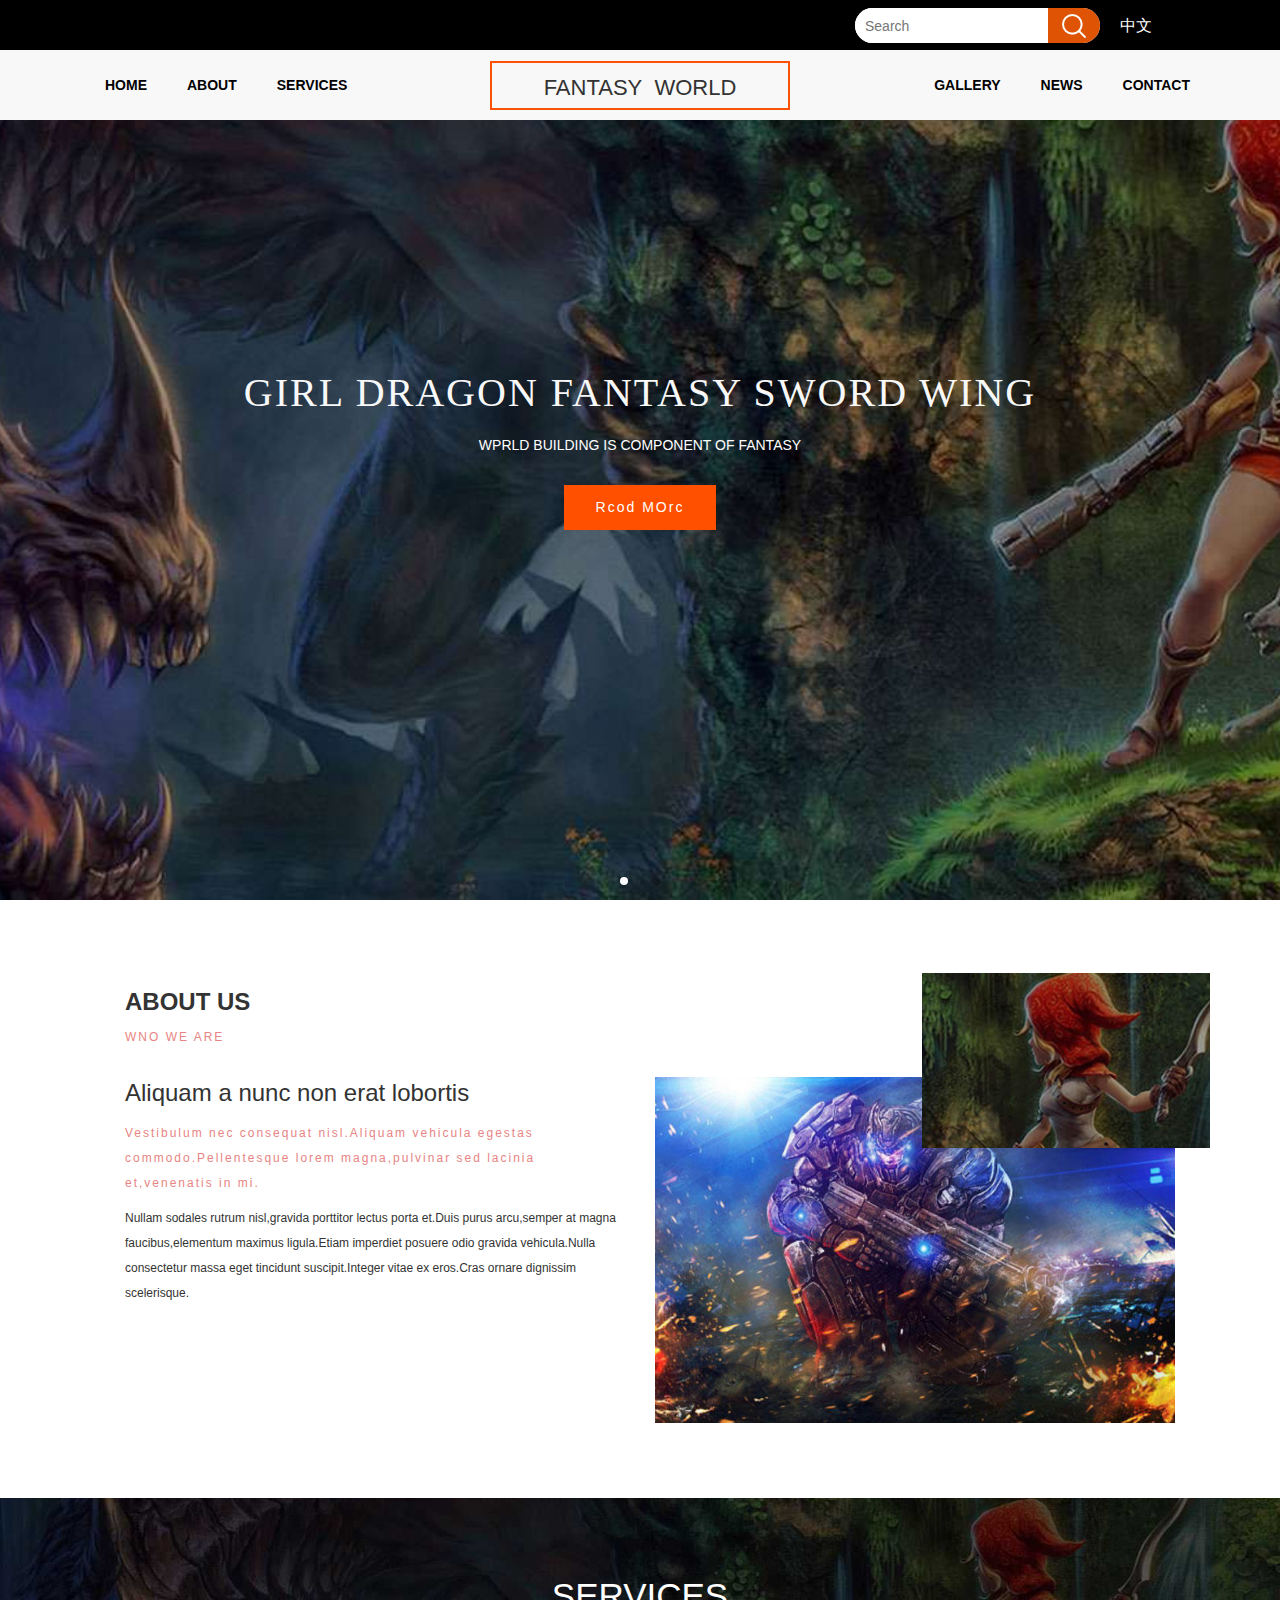
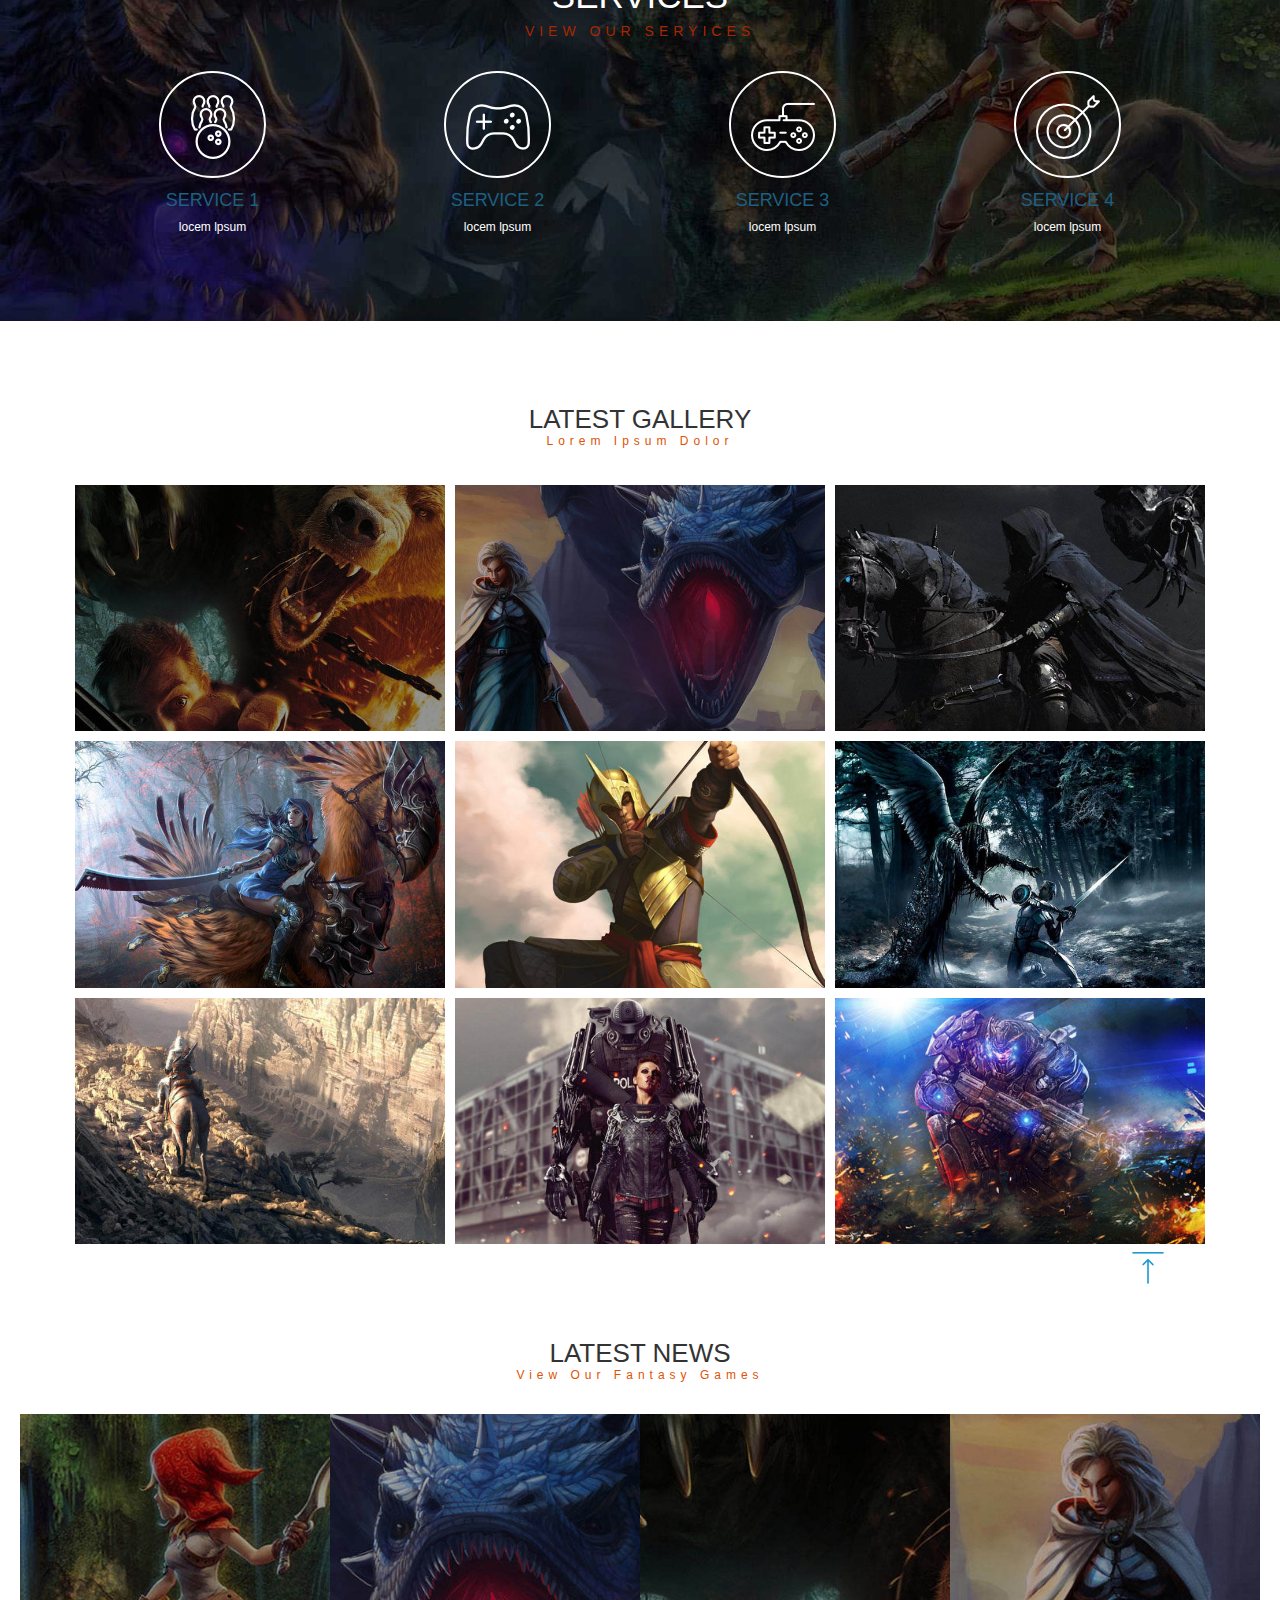
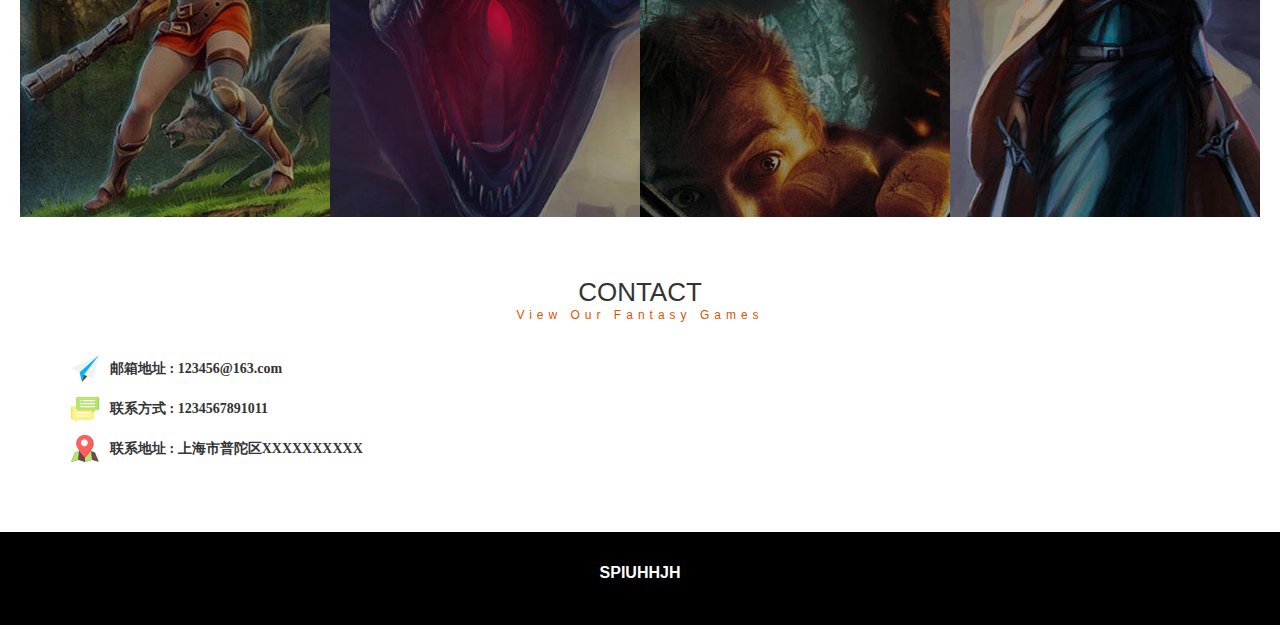
<file: index.html>
<!DOCTYPE html >
<html >
	<head>
		<meta charset="utf-8" />
		<!--<meta name="viewport" content="width=device-width, initial-scale=1">-->
		<meta name="viewport" content="width=device-width,initial-scale=1,minimum-scale=1,maximum-scale=1,user-scalable=no" />
		<title>游戏网站首页</title>
		<link rel="stylesheet" type="text/css" href="css/base.css"/>
		<link rel="stylesheet" type="text/css" href="css/css.min.css"/>
		<link rel="stylesheet" type="text/css" href="css/bootstrap.min.css"/>
		<link rel="stylesheet" type="text/css" href="css/style.min.css"/>
		<link rel="stylesheet" type="text/css" href="css/lightGallery.min.css"/>
		<link rel="stylesheet" type="text/css" href="css/swiper.min.css"/>
		<style type="text/css">
        	.swiper-container {
     		 	height: 100vh;
   			}
		    .swiper-slide {
		      background-repeat:no-repeat;
		      background-size:cover;
		      background-position:top;
		    }
		    .swiper-wrapper h2 {
				font-weight: 100;
				color: #f8f8f8;
				font-size: 40px;
				margin-bottom: 20px;
				margin-top: 0;
				text-transform: uppercase;
				line-height: 45px;
				text-align: center;
			}
			
			.swiper-wrapper h2 span {
				color: #F92740;
				background: #fff none repeat scroll 0 0;
				height: 20px;
				padding: 0 17px;
				width: 50px;
				text-align: center;
			}
			
			.swiper-wrapper p {
				color: #fff;
				margin: auto auto 30px;
				width: 70%
			}
			
			.swiper-wrapper .btn {
				color: #fff
			}
			.swiper-wrapper .col-md-12{
				margin-top: 30%;
			}
			.slide-ztt{
				width: 100%;
				height: 300px;
				left: 0;
				top: 50%;
				margin-top: -130px;
				padding-top: 50px;
				text-align: center;
			}

        </style>
	</head>
	<body>
		<div class="container-fluid D_top clearfix Cme poa">
			<a href="javascript:" class="chi CN fr">中文</a>
			<a href="javascript:"class="chi EN fr">English</a>
			<form class="container D_top_form clearfix fr">
		         <input type="text" placeholder="Search" class="fl">
	        	<button type="submit" class="fr" ></button>
	       </form>
	       
		</div>
		<div class="daohang poa">
			<nav class=" navbar-default nav_con">
				<div class="container por">
			    <!-- Brand and toggle get grouped for better mobile display -->
				    <div class="container">
				    	<div class="con_zt1 poa">FANTASY&nbsp;&nbsp;WORLD</div>
				      <button type="button" class="navbar-toggle collapsed shoji" data-toggle="collapse" data-target="#bs-example-navbar-collapse-1" aria-expanded="false">
				        <span class="sr-only">Toggle navigation</span>
				        <span class="icon-bar"></span>
				        <span class="icon-bar"></span>
				        <span class="icon-bar"></span>
				      </button>
				    </div>
			
			    <!-- Collect the nav links, forms, and other content for toggling -->
				    <div class="collapse navbar-collapse" id="bs-example-navbar-collapse-1">
				        <ul class="nav navbar-nav ulpo arrli">
					        <li><a href="javascript:" class="Lg">HOME</a></li>
					        <li><a href="javascript:" class="Lg1">ABOUT</a></li>
					        <li class="lii1"><a href="javascript:" class="Lg2">SERVICES</a></li>
				        </ul>
				     	<div class="con_zt">FANTASY&nbsp;&nbsp;WORLD</div>
				        <ul class="nav navbar-nav navbar-right ulpo arrli1">
				        	<li class="lii2"><a href="javascript:" class="Lg3">GALLERY</a></li>
				        	<li><a href="javascript:" class="Lg4">NEWS</a></li>
				        	<li><a href="javascript:" class="Lg5">CONTACT</a></li>					        
				        </ul>
				    </div><!-- /.navbar-collapse -->
				</div><!-- /.container-fluid -->
			</nav>
		</div>
		<div class="swiper-container">
		    <div class="swiper-wrapper">
		        <div class="swiper-slide por swiper-slide swiper-lazy" data-background="img/banner1.jpg" >
			      	<div class="slide-ztt poa">
			      		<h2 id="wz1" class="Lg10">GIRL DRAGON FANTASY SWORD WING</h2>
			      		<p class="Lg6">WPRLD BUILDING IS COMPONENT OF FANTASY</p>
			            <a class="btn btn-lg btn-custom luna Lg7" href="javascript:">Rcod MOrc</a>
			      	</div>
		        </div>
		        <div class="swiper-slide por swiper-slide swiper-lazy"  data-background="img/banner2.jpg" >
		        	<div class="slide-ztt poa">
			      		<h2 id="wz1" class="Lg10">GIRL DRAGON FANTASY SWORD WING</h2>
			      		<p class="Lg6">WPRLD BUILDING IS COMPONENT OF FANTASY</p>
			            <a class="btn btn-lg btn-custom luna Lg7" href="javascript:">Rcod MOrc</a>
			      	</div>
			      	<div class="swiper-lazy-preloader"></div>
		        </div>
		        <div class="swiper-slide por swiper-slide swiper-lazy"  data-background="img/banner3.jpg" >
		        	<div class="slide-ztt poa">
			      		<h2 id="wz1" class="Lg10">GIRL DRAGON FANTASY SWORD WING</h2>
			      		<p class="Lg6">WPRLD BUILDING IS COMPONENT OF FANTASY</p>
			            <a class="btn btn-lg btn-custom luna Lg7" href="javascript:">Rcod MOrc</a>
			      	</div>
			      	<div class="swiper-lazy-preloader"></div>
		        </div>
		    </div>
		    <!-- Add Pagination -->
		    <div class="swiper-pagination swiper-pagination-white"></div>
		    <!-- Add Arrows -->
		    <!--<div class="swiper-button-next swiper-button-white"></div>
		    <div class="swiper-button-prev swiper-button-white"></div>-->
  		</div>
		<div class="container Cme" id="GT2">
			<!--<div class=""> -->
				<div class="row  pt73">
					<div class="col-md-6 p71">
						<div class="ma_z_title">
							<p class="fon_b Lg8">ABOUT US</p>
							<p>WNO WE ARE</p>
						</div>
						<div class="ma_z_title iop">
							<p>Aliquam a nunc non erat lobortis</p>
							<p>Vestibulum nec consequat nisl.Aliquam vehicula egestas commodo.Pellentesque lorem magna,pulvinar sed lacinia et,venenatis in mi.</p>
							<p>Nullam sodales rutrum nisl,gravida porttitor lectus porta et.Duis purus arcu,semper at magna faucibus,elementum maximus ligula.Etiam imperdiet posuere odio gravida vehicula.Nulla consectetur massa eget tincidunt suscipit.Integer vitae ex eros.Cras ornare dignissim scelerisque.
							</p>
						</div>
					</div>
					<div class="col-md-6 por clearfix ">
						<div class="ma_y_t1 por">
							<img src="img/ab.jpg" alt=""  class="c6_tu1 poa"/>
							<img src="img/ab1.jpg" alt="" class="c6_tu2 poa"/>
						</div>
					</div>
				</div>
			<!--</div>-->
		</div>
		<div class="container-fluid m_b Cme"  id="GT3">
			<div class="row">
				<div class="col-md-12 m_bbt pt20">
					<p class="Lg2">SERVICES</p>
					<p>VIEW OUR SERYICES</p>
				</div>
			</div>
			<div class="row m_b_b">
				<div class="container clearfix">
					<div class="col-md-3 m_b_b_b">
						<span class="md_3_1">
							<img src="img/s1.png" alt="" />							
						</span>
						<p><span class="Lg2">SERVICE</span> 1</i></p>
						<p>locem lpsum</p>
					</div>
					<div class="col-md-3 m_b_b_b">
						<span class="md_3_1">
							<img src="img/s2.png" alt="" />
						</span>
						<p><span class="Lg2">SERVICE</span> 2</p>
						<p>locem lpsum</p>
					</div>
					<div class="col-md-3 m_b_b_b">
						<span class="md_3_1">
							<img src="img/s3.png" alt="" />
						</span>
						<p><span class="Lg2">SERVICE</span> 3</p>
						<p>locem lpsum</p>
					</div>
					<div class="col-md-3 m_b_b_b">
						<span class="md_3_1">
							<img src="img/s4.png" alt="" />
						</span>
						<p><span class="Lg2">SERVICE</span> 4</p>
						<p>locem lpsum</p>
					</div>
				</div>
			</div>
		</div>
		<div class="container-fluid m_c Cme1 " id="GT4">
			<div class="m0a por">
				<div class="row mc_a pt20">
					<p><span class="Lg9">LATEST</span> <span class="Lg3">GALLERY</span></p>
					<p>Lorem Ipsum Dolor</p>
				</div>
				<div class="row mc_b ">
						<ul class="container clearfix gallery" id="auto-loop">
							<li class="col-md-4" data-src="img/g1.jpg" >
								<div class="yinb ">
									<button type="button" class="btn btn-primary btn-lg btn_co poa" data-toggle="modal" data-target="#myModal" >
										<div class="yinb_a">FANTASY WORLO</div>
									</button>
								</div>
								<a href="javascript:">
									<img src="img/g1.jpg" />
								</a>
								
							</li>
							<li class="col-md-4" data-src="img/g2.jpg">
								<div class="yinb">
									<button type="button" class="btn btn-primary btn-lg btn_co poa" data-toggle="modal" data-target="#myModal" >
										<div class="yinb_a">FANTASY WORLO</div>
									</button>
								</div>
								<a href="javascript:">
									<img src="img/g2.jpg"/>
								</a>
							</li>
							<li class="col-md-4 " data-src="img/g3.jpg">
								<div class="yinb">
									<button type="button" class="btn btn-primary btn-lg btn_co poa" data-toggle="modal" data-target="#myModal" >
										<div class="yinb_a">FANTASY WORLO</div>
									</button>
								</div>
								<a href="#">
									<img src="img/g3.jpg"/>
								</a>
							</li>
							<li class="col-md-4" data-src="img/g4.jpg">
								<div class="yinb">
									<button type="button" class="btn btn-primary btn-lg btn_co poa" data-toggle="modal" data-target="#myModal" >
										<div class="yinb_a">FANTASY WORLO</div>
									</button>
								</div>
								<a href="#">
									<img src="img/g4.jpg"/>
								</a>
							</li>
							<li class="col-md-4 " data-src="img/g5.jpg">
								<div class="yinb">
									<button type="button" class="btn btn-primary btn-lg btn_co poa" data-toggle="modal" data-target="#myModal" >
										<div class="yinb_a">FANTASY WORLO</div>
									</button>
								</div>
								<a href="#">
									<img src="img/g5.jpg"/>
								</a>
							</li>
							<li class="col-md-4 " data-src="img/g6.jpg">
								<div class="yinb">
									<button type="button" class="btn btn-primary btn-lg btn_co poa" data-toggle="modal" data-target="#myModal" >
										<div class="yinb_a">FANTASY WORLO</div>
									</button>
								</div>
								<a href="#">
									<img src="img/g6.jpg"/>
								</a>
							</li>
							<li class="col-md-4 " data-src="img/g7.jpg">
								<div class="yinb">
									<button type="button" class="btn btn-primary btn-lg btn_co poa" data-toggle="modal" data-target="#myModal" >
										<div class="yinb_a">FANTASY WORLO</div>
									</button>
								</div>
								<a href="#">
									<img src="img/g7.jpg"/>
								</a>
							</li>
							<li class="col-md-4 " data-src="img/g8.jpg">
								<div class="yinb">
									<button type="button" class="btn btn-primary btn-lg btn_co poa" data-toggle="modal" data-target="#myModal" >
										<div class="yinb_a">FANTASY WORLO</div>
									</button>
								</div>
								<a href="#">
									<img src="img/g8.jpg"/>
								</a>
							</li>
							<li class="col-md-4 " data-src="img/ab.jpg">
								<div class="yinb">
									<button type="button" class="btn btn-primary btn-lg btn_co poa" data-toggle="modal" data-target="#myModal" >
										<div class="yinb_a">FANTASY WORLO</div>
									</button>
								</div>
								<a href="#">
									<img src="img/ab.jpg"/>
								</a>
							</li>
							<li class="col-md-4 " data-src="img/g3.jpg">
								<div class="yinb">
									<button type="button" class="btn btn-primary btn-lg btn_co poa" data-toggle="modal" data-target="#myModal" >
										<div class="yinb_a">FANTASY WORLO</div>
									</button>
								</div>
								<a href="#">
									<img src="img/g3.jpg"/>
								</a>
							</li>
							<li class="col-md-4 " data-src="img/g5.jpg">
								<div class="yinb">
									<button type="button" class="btn btn-primary btn-lg btn_co poa" data-toggle="modal" data-target="#myModal" >
										<div class="yinb_a">FANTASY WORLO</div>
									</button>
								</div>
								<a href="#">
									<img src="img/g5.jpg"/>
								</a>
							</li>
							<li class="col-md-4 " data-src="img/g1.jpg">
								<div class="yinb">
									<button type="button" class="btn btn-primary btn-lg btn_co poa" data-toggle="modal" data-target="#myModal" >
										<div class="yinb_a">FANTASY WORLO</div>
									</button>
								</div>
								<a href="#">
									<img src="img/g1.jpg"/>
								</a>
							</li>
						</ul>
				</div>
				<a href="#" class="poa sdw"></a>
			</div>
		</div>
		<div class="container-fluid m_d Cme1 por" id="GT5">
			<div class="row mc_a">
					<p ><span class="Lg9">LATEST</span> <span class="Lg4">NEWS</span></p>
					<p>View Our Fantasy Games</p>
			</div>
		</div>
		<div class="container-fluid sjno">
				<div class="col-xs-12 hov">
					<div class="img-wrapper por">
						<a href="xw_one.html?id=0">
							<div class="zhez poa">
								<div class="poa arrdiv">
									<p class="arr-btn">FANTASY WORLD</p>
									<p>Lorem Ipsum</p>
								</div>
							</div>
							<img src="img/s1.jpg">
						</a>
					</div>
				</div>
				<div class="col-xs-12 hov">
					<div class="img-wrapper por">
						<a href="xw_one.html?id=1">
							<div class="zhez poa">
								<div class="poa arrdiv">
									<p class="arr-btn">FANTASY WORLD</p>
									<p>Lorem Ipsum</p>
								</div>
							</div>
							<img src="img/s2.jpg">
						</a>
					</div>
				</div>
				<div class="col-xs-12 hov">
					<div class="img-wrapper por">
						<a href="xw_one.html?id=2">
							<div class="zhez poa">
								<div class="poa arrdiv">
									<p class="arr-btn">FANTASY WORLD</p>
									<p>Lorem Ipsum</p>
								</div>
							</div>
							<img src="img/s3.jpg">
						</a>
					</div>
				</div>
				<div class="col-xs-12 axw clearfix">
					<a class="fr" href="xw_one.html?id=98">更多新闻<span>&rsaquo;&rsaquo;</span></a>
				</div>
		</div>
		<div class="rvc" id="rvc1" style="width: 946px;">
			<div class="rvc-wrapper" style="width: 886px;">
				<ul style="width: 5136px;" class="arruls">
					<li style="" class="arrlis">
						<a href="xw_one.html?id=0">
							<div class="img-wrapper por">
								<div class="zhez poa">
									<div class="poa arrdiv">
										<p class="arr-btn">FANTASY WORLD</p>
										<p>Lorem Ipsum</p>
									</div>
								</div>
								<img src="img/s1.jpg">
							</div>	
						</a>
					</li>
					<li style="" class="arrlis">
						<a href="xw_one.html?id=1" >
							
							<div class="img-wrapper por">
								<div class="zhez poa">
									<div class="poa arrdiv">
										<p class="arr-btn">FANTASY WORLD</p>
										<p>Lorem Ipsum</p>
									</div>
								</div>
								<img src="img/s2.jpg">
							</div>
						</a>
					</li>
					<li style="" class="arrlis">
						<a href="xw_one.html?id=2">
							<div class="img-wrapper por">
								<div class="zhez poa">
									<div class="poa arrdiv">
										<p class="arr-btn">FANTASY WORLD</p>
										<p>Lorem Ipsum</p>
									</div>
								</div>
								<img src="img/s3.jpg">
							</div>
						</a>
					</li>
					<li style=" " class="arrlis">
						<a href="xw_one.html?id=3">
							<div class="img-wrapper por">
								<div class="zhez poa">
									<div class="poa arrdiv">
										<p class="arr-btn">FANTASY WORLD</p>
										<p>Lorem Ipsum</p>
									</div>
								</div>
								<img src="img/s4.jpg">
							</div>
						</a>
					</li>
				</ul>
			</div>
			<div class="rvc-prv nobo"></div>
			<div class="rvc-next nobo"></div>
		</div>
		</div>
		<div class="container-fluid Cme1 contact" id="GT6">
			<div class="container-fluid mc_a">
					<p ><span class="Lg11">CONTACT</span></p>
					<p>View Our Fantasy Games</p>
			</div>
			<div class="container contact_x">
				<p><i></i><span>邮箱地址 :&nbsp;</span><span>123456@163.com</span></p>
				<p><i></i><span>联系方式 :&nbsp;</span><span>1234567891011</span></p>
				<p><i></i><span>联系地址 :&nbsp;</span><span>上海市普陀区XXXXXXXXXX</span></p>
			</div>
				
			<!--</div>-->
		</div>
		<div class="container-fluid m_e">
			<p >SPIUHHJH</p>
		</div>
	</body>
	<script src="js/jquery.min.js" type="text/javascript" charset="utf-8"></script>
	<script src="js/bootstrap.min.js" type="text/javascript" charset="utf-8"></script>
	<script src="js/js.js" type="text/javascript" charset="utf-8"></script>
	<script src="js/xwlunb.js" type="text/javascript" charset="utf-8"></script>
	<script src="js/lightGallery.min.js" type="text/javascript" charset="utf-8"></script>
	<script src="js/swiper.min.js" type="text/javascript" charset="utf-8"></script>
	<script>
		var swiper = new Swiper('.swiper-container', {
    	  autoplay:{disableOnInteraction:false},
    	  loop : true,
    	  lazy: {
		    loadPrevNext: true,
		  },
	      spaceBetween: 30,
	      effect: 'fade',
	      pagination: {
	        el: '.swiper-pagination',
	        clickable: true,
	      },
	      navigation: {
	        nextEl: '.swiper-button-next',
	        prevEl: '.swiper-button-prev',
	      },
	    });

    	$(document).ready(function() {
			$("#auto-loop").lightGallery({
				loop:true,
				auto:true,
				pause:4000
			});
		});
	window.onload=function () {
 			document.addEventListener('touchstart',function (event) {  
            if(event.touches.length>1){  
                event.preventDefault();  
            }  
        })  

        var lastTouchEnd=0; 
       		document.addEventListener('touchend',function (event) { 
            var now=(new Date()).getTime();  
            if(now-lastTouchEnd<=300){  
                event.preventDefault();  
            }  
            lastTouchEnd=now;  
       },false)  
	}
   </script>
	<script type="text/javascript">
		$('#rvc1').rvc({
		    liNum: 4,//2~5之间的整数
		    spaceBetween: 0,//li项之间的距离
		    plr: 20,//当屏幕小于1024时，rvc的padding-left，padding-right值
		    time: 400,//动画时间
		    prv: '.rvc-prv',//前一个按钮
		    next: '.rvc-next'//下一个按钮
		})
	</script>
</html>
</file>
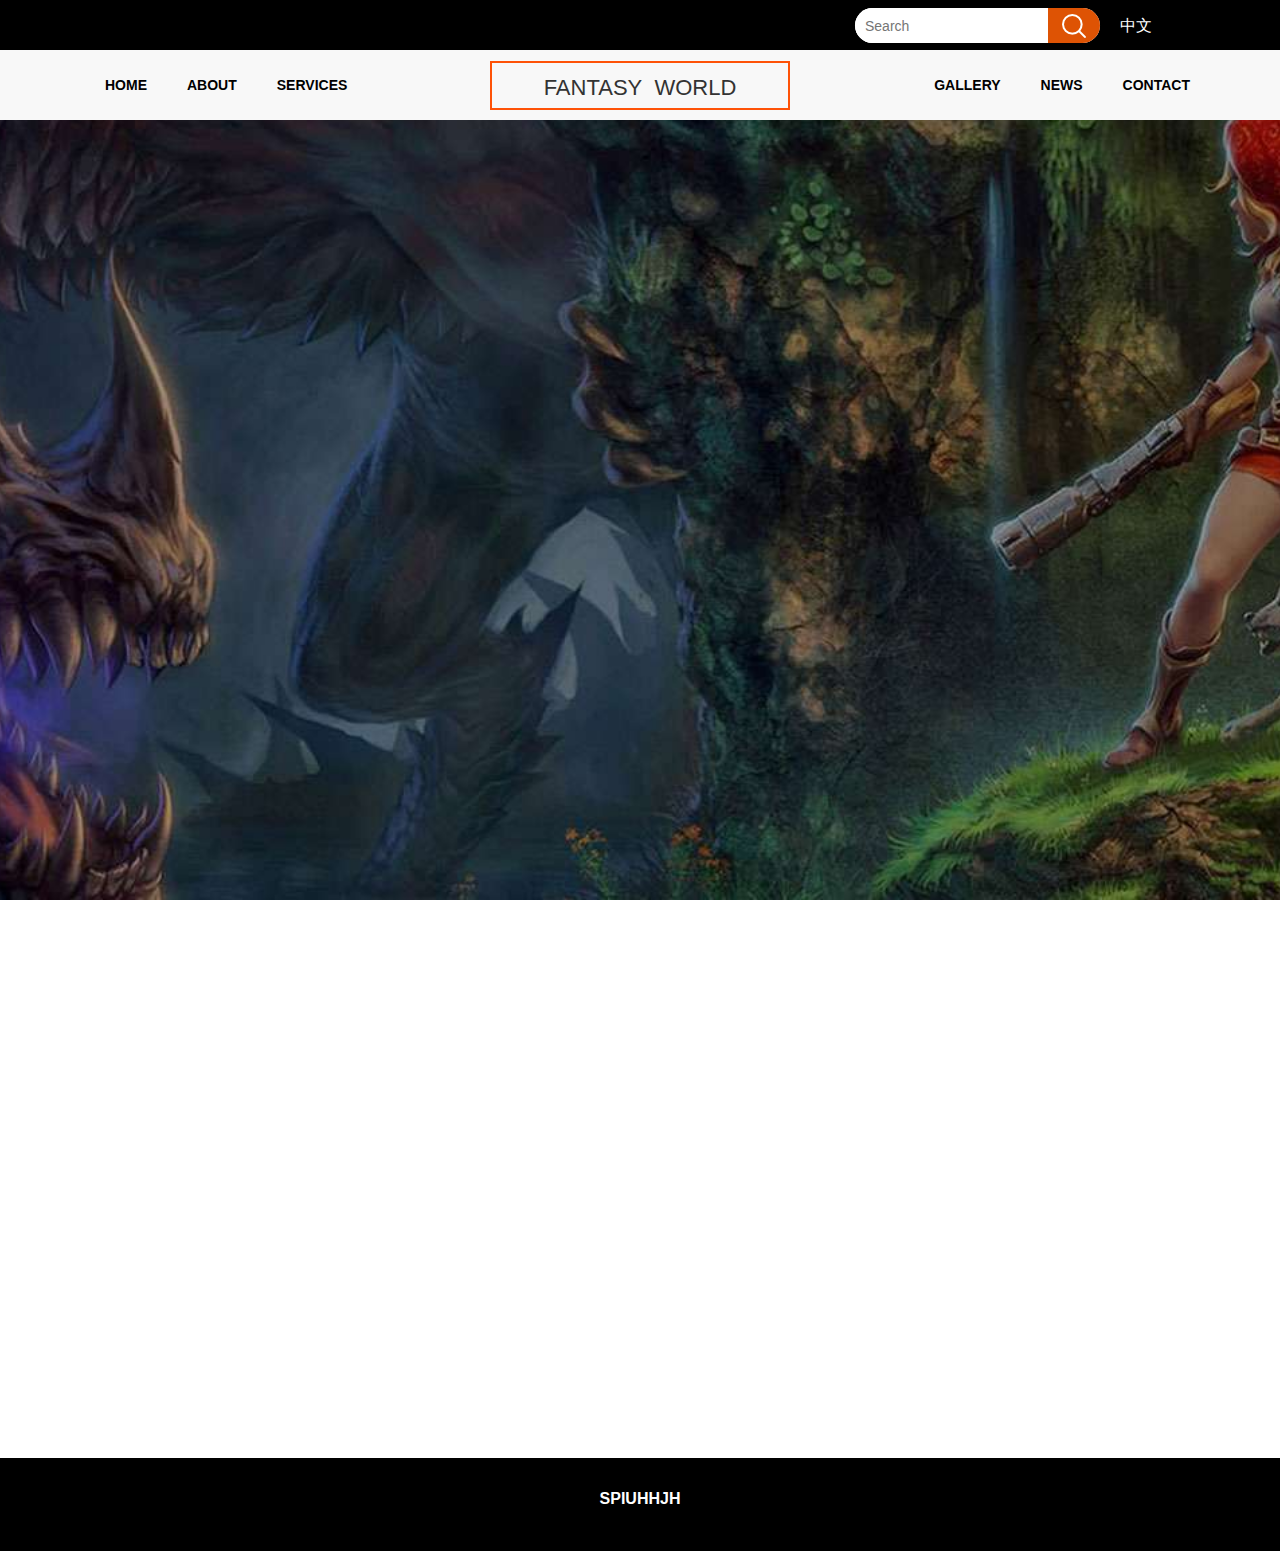
<file: xw_one.html>
<!DOCTYPE html>
<html>
	<head>
		<meta charset="utf-8" />
		<meta name="viewport" content="width=device-width, initial-scale=1, maximum-scale=1, user-scalable=no">
		<title>游戏网站-新闻</title>
		<link rel="stylesheet" type="text/css" href="css/base.css"/>
		<link rel="stylesheet" type="text/css" href="css/css.min.css"/>
		<link rel="stylesheet" type="text/css" href="css/bootstrap.min.css"/>
		<link rel="stylesheet" type="text/css" href="css/style.min.css"/>
		<link rel="stylesheet" type="text/css" href="css/paging.css"/>
		<link rel="stylesheet" type="text/css" href="css/xw.css"/>
	</head>
	<body onload="showvalf()" >
		<div class="container-fluid D_top clearfix Cme poa">
			<a href="javascript:" class="chi CN fr">中文</a>
			<a href="javascript:"class="chi EN fr">English</a>
			<form class="container D_top_form clearfix fr">
		         <input type="text" placeholder="Search" class="fl">
	        	<button type="submit" class="fr" ></button>
	       </form>
	       
		</div>
		<div class="daohang poa">
			<nav class=" navbar-default nav_con">
				<div class="container por">
			    <!-- Brand and toggle get grouped for better mobile display -->
				    <div class="container">
				    	<div class="con_zt1 poa">FANTASY&nbsp;&nbsp;WORLD</div>
				      <button type="button" class="navbar-toggle collapsed shoji" data-toggle="collapse" data-target="#bs-example-navbar-collapse-1" aria-expanded="false">
				        <span class="sr-only">Toggle navigation</span>
				        <span class="icon-bar"></span>
				        <span class="icon-bar"></span>
				        <span class="icon-bar"></span>
				      </button>
				    </div>
			
			    <!-- Collect the nav links, forms, and other content for toggling -->
				    <div class="collapse navbar-collapse" id="bs-example-navbar-collapse-1">
				        <ul class="nav navbar-nav ulpo arrli">
					        <li><a href="index.html" class="Lg">HOME</a></li>
					        <li><a href="index.html#GT2" class="Lg1">ABOUT</a></li>
					        <li class="lii1"><a href="index.html#GT3" class="Lg2">SERVICES</a></li>
				        </ul>
				     	<div class="con_zt">FANTASY&nbsp;&nbsp;WORLD</div>
				        <ul class="nav navbar-nav navbar-right ulpo arrli1">
				        	<li class="lii2"><a href="index.html#GT4" class="Lg3">GALLERY</a></li>
				        	<li><a href="index.html#GT5" class="Lg4">NEWS</a></li>
				        	<li><a href="index.html#GT6" class="Lg5">CONTACT</a></li>					        
				        </ul>
				    </div><!-- /.navbar-collapse -->
				</div><!-- /.container-fluid -->
			</nav>
		</div>
		<section id="home" class="welcome-area">
		    <div class="welcome-slider-area">
		      <div id="welcome-slide-carousel" class="carousel slide carousel-fade" data-ride="carousel">
		        <div class="carousel-inner" role="listbox">
		          <div class="item active">
		            <div class="single-slide-item slide-1">
		              <div class="single-slide-item-table">
		                <div class="single-slide-item-tablecell">
		                  <div class="container">
		                  </div>
		                </div>
		              </div>
		            </div>
		          </div>
		        </div>
		      </div>
		    </div>
		</section>
		<div class="container-fluid xw-main xw-main-1" >
			<div class="container" id="ajax" >
				
			</div>
		
		</div>
		<div class="container-fluid por fenye">
			<div class="box" id="box"></div>
		</div>
		<div class="container-fluid m_e">
			<p >SPIUHHJH</p>
		</div>
	</body>
	<script src="js/jquery.min.js" type="text/javascript" charset="utf-8"></script>
	<script src="js/bootstrap.min.js" type="text/javascript" charset="utf-8"></script>
	<script src="js/js.js" type="text/javascript" charset="utf-8"></script>
	<script src="js/paging.min.js" type="text/javascript" charset="utf-8"></script>
	<script src="js/ajax.js" type="text/javascript" charset="utf-8"></script>
</html>
</file>
<file: css/paging.css>
.box {
  height: 30px;
  line-height: 30px;
  position: absolute;
  left: 50%;
  bottom: 0;
  transform: translate(-50%, -50%);
  text-align: center;
/*  font-size: 14px !important;*/
}
.box button {
  padding: 0 5px;
  margin: 0 5px;
  height: 30px;
  float: left;
  cursor: pointer;
  border: 1px solid #ebebeb;
  background-color: #ffffff;
}
.box .first-page,
.box .last-page {
  margin: 0;
}
.box .pageWrap {
  height: 30px;
  float: left;
  overflow: hidden;
}
.box .pageWrap ul {
  width: 1000px;
  height: 30px;
  float: left;
}
.box .pageWrap ul li {
  width: 30px;
  height: 30px;
  border: 1px solid #ebebeb;
  line-height: 30px;
  box-sizing: border-box;
  cursor: pointer;
  float: left;
}
.box .pageWrap ul .sel-page {
  background-color: yellow;
}
.box .jump-text {
  width: 30px;
  height: 30px;
  box-sizing: border-box;
  text-align: center;
  margin: 0 5px;
  float: left;
}
.box .jump-button {
  margin: 0;
  float: left;
}
.box .total-pages,
.box .total-count {
  margin-left: 10px;
/*  float: left;*/
  font-size: 14px;
}
@media only screen and (min-width: 569px) and (max-width: 768px) {
.box button{
	font-size: 12px;
}
.box{
	width: 340px;
}
.pageWrap {
	width: 150px !important;
}
}
@media only screen and (min-width: 300px) and (max-width: 568px) {
	.box button{
		padding: 0 3px;
		margin: 0 3px;
		font-size: 12px;
	}
	.box{
	width: 290px;
}
.pageWrap {
	width: 125px !important;
}
.box .pageWrap ul li {
    width: 25px;
    height: 30px;}
}
</file>
<file: css/xw.css>
.xw-main{
	min-height: 500px;
	padding-top: 30px;
}
@media only screen and (min-width: 300px) and (max-width: 768px) {
	embed{
		width: 100% !important;
	}
	.xw-main img{
		width: 100% !important;
	}

}
.fenye{
	min-height: 50px;
}
</file>
<file: css/base.css>
*{
  margin: 0;padding: 0;
}
ul,li{list-style: none;}
@font-face {
	font-family:'主题字';
	src: url('../fonts/fontawesome-webfont.ttf');
}
/*html{
	  overflow: hidden;
}*/
body{
	font-family:'主题字';
  font-size:12px;

/* font: 16px 'webfont';*/
}
.clearfix:after,.clearfix:before{  /*清除浮动*/
   content: "";
   display: table;
}
.clearfix:after{
   clear: both;
}
.clearfix{
  *zoom:1; /*兼容IE和IE7*/
}
a{color:#000 !important;text-decoration: none;}
a:hover{color: red !important;}
.poa{
	position: absolute;
}
.por{
	position: relative;
}	
.fl{
	float: left;
}
.fr{
	float: right;
}
</file>
<file: css/css.min.css>
body.modal-open{padding-right:0 !important;overflow-y:scroll}.D_top{width:100%;height:52px;background-color:black;z-index:99;padding-right:10% !important}.D_top > .D_top_form{width:245px;height:35px;background-color:#fff;margin-top:8px;border-radius:25px;padding-left:0 !important;padding-right:0 !important}.D_top > .D_top_form > input{height:100%;width:193px;border:none;outline:medium;border-radius:25px 0 0 25px;padding-left:10px;box-sizing:border-box}.D_top > .D_top_form > button{width:52px;height:100%;border:none;outline:medium;border-radius:0 25px 25px 0;background:#de5304 url("../img/search.png") no-repeat center center}.con_zt{width:300px;height:49px;display:inline-block;position:absolute;left:50%;top:0;margin-left:-150px;border:2px solid #fe5207;box-sizing:border-box;text-align:center;line-height:50px;font-size:22px}.daohang{z-index:99;width:100%;left:0;top:50px}.nav_con{padding:11px 0 !important}.ulpo > li{padding:0 20px}.ulpo > li > a{padding:14px 0 !important;font-weight:600}.ulpo > .lii1{padding-right:0}@media only screen and (min-width: 580px) and (max-width:768px){.ulpo > .lii2{padding-left:10px}}@media only screen and (max-width: 1200px){.con_zt{width:250px;display:inline-block;position:absolute;left:50%;top:0;margin-left:-125px}.ulpo > li{padding:0 10px}}.ma_z_title{margin-top:12px;font-size:24px}.fon_b{font-weight:600}.ma_z_title > p:nth-child(2){color:#e88483;font-size:12px;letter-spacing:2px}.ma_z_title > p:nth-child(3){font-size:12px;line-height:25px}.iop{margin-top:30px}.iop > p:nth-child(2){line-height:25px}.p71{padding-left:70px !important}.ma_y_t1{height:450px}.c6_tu1{width:520px;height:346px;left:0;bottom:0}.c6_tu2{width:288px;height:175px;right:0;top:0}.pt73{padding-top:73px;padding-bottom:75px}.ma_z_title > p:nth-child(2){color:#e88483;font-size:12px;letter-spacing:2px}.m_bbt > p{text-align:center}.m_bbt > p:nth-child(1){font-size:35px;color:#fff;line-height:35px;margin-bottom:8px}.m_bbt > p:nth-child(2){color:#a82600;font-size:14px;letter-spacing:5px;margin-bottom:0}.m_b{padding-top:60px;padding-bottom:75px;background:url("../img/service.jpg") no-repeat center center;background-size:cover}.m_b_b{margin-top:30px}.m_b_b_b{text-align:center}.md_3_1{display:inline-block;width:107px;height:107px;text-align:center;border:2px solid #fff;border-radius:50%;line-height:107px;box-sizing:border-box}.m0a{margin:0 auto}.con_wrap .md_3{width:140px;height:190px;float:left;margin-left:200px;text-align:center}@media only screen and (min-width: 990px) and (max-width: 1200px){.con_wrap{width:980px}.con_wrap .md_3{margin-left:130px}}@media only screen and (min-width: 800px) and (max-width: 989px){.con_wrap{width:730px}.con_wrap .md_3{margin-left:50px}.m_b_b{margin-top:30px}}.m_b_b_b > p:nth-of-type(1){font-size:18px;margin-top:10px;margin-bottom:5px;color:#1d6082}.m_b_b_b > p:nth-of-type(2){font-size:12px;color:#fff}@media only screen and (min-width: 600px) and (max-width: 799px){.con_wrap{width:650px}.con_wrap .md_3{margin-left:30px}.m_b_b{margin-top:20px}.con_wrap .md_3 > p:nth-of-type(1){font-size:18px;margin-top:10px;margin-bottom:5px;color:#1d6082}}.m_c{padding-top:64px}.mc_a{margin-bottom:30px}.mc_a > p{text-align:center;margin-bottom:0}.mc_a > p:nth-of-type(1){font-size:26px;line-height:28px}.mc_a > p:nth-of-type(2){font-size:12px;color:#de5304;letter-spacing:5px}.mc_b ul > li{padding:5px 5px !important}.mr10{margin-right:0 !important}.mc_b ul > li img{width:100%}.yinb{position:absolute;left:0;top:0;width:100%;height:100%;text-align:center;background-color:rgba(0,0,0,0.5);opacity:0;transition:all 0.5s !important;box-sizing:border-box}.yinb .btn_co{left:50%;top:50%;margin-top:-18px;margin-left:-105px;width:210px;height:35px;background-color:#c15622;border-radius:5px;line-height:35px;color:#fff;padding:0 0 !important;border:none}.mc_b ul > li:hover .yinb{opacity:1}.mc_b ul > li:nth-last-of-type(-n+3){display:none}.yinb .btn_co:hover{background-color:#c15622 !important}.m_d{padding-top:80px}.otp{padding-left:0 !important;padding-right:0 !important}.m_e{width:100%;padding-top:30px;padding-bottom:30px;background-color:#000;margin-top:8px}.m_e > p{text-align:center;font-size:16px;font-weight:600;color:#fff}.pof{position:fixed;left:0;top:0;z-index:9;width:100%}.zhid{width:100%;height:70px}.sdw{display:inline-block;width:34px;height:34px;right:8%;bottom:-3%;background:url("../img/arrow.png") no-repeat center center;z-index:9}.zhez{width:100%;height:100%;background-color:rgba(0,0,0,0.6);opacity:0;text-align:center;transition:all 0.5s}.arrlis:hover .zhez{opacity:1}.zhez > div{width:100%;height:15%;background-color:rgba(96,96,96,0.5);bottom:50%;left:0;margin-bottom:-13%;text-align:center}.zhez > div p:nth-of-type(1){width:100%;position:absolute;left:0;top:50%;color:#fff;font-size:18px;margin-bottom:0;padding-top:5px;margin-top:-25px;text-align:center}.zhez > div p:nth-of-type(2){width:100%;position:absolute;left:0;top:50%;color:#fff;letter-spacing:10px;font-size:12px}@media only screen and (min-width: 350px) and (max-width: 500px){.c6_tu1{width:320px;height:246px;left:0;bottom:0}.c6_tu2{width:200px;height:130px;right:0;top:0}.ma_y_t1{height:300px}}@media only screen and (max-width: 349px){.c6_tu1{width:270px;height:200px;left:0;bottom:0}.c6_tu2{width:150px;height:100px;right:0;top:0}.ma_y_t1{height:250px}}.rvc{max-width:100%;position:relative;margin:auto;overflow:hidden}.rvc .rvc-wrapper{margin:auto;overflow:hidden}.rvc .rvc-wrapper ul{overflow:hidden;position:relative}.rvc .rvc-wrapper ul li{float:left;background:#ee4433}.rvc .rvc-wrapper > ul > li > a .img-wrapper{height:100%;display:-webkit-box;display:-ms-flexbox;display:-webkit-flex;display:flex;-webkit-box-pack:center;-ms-flex-pack:center;-webkit-justify-content:center;justify-content:center;-webkit-box-align:center;-ms-flex-align:center;-webkit-align-items:center;align-items:center}.rvc-next,.rvc-prv{width:35px !important;height:55px !important;position:absolute;height:100%;top:50%;display:-webkit-box;display:-ms-flexbox;display:-webkit-flex;display:flex;-webkit-box-pack:center;-ms-flex-pack:center;-webkit-justify-content:center;justify-content:center;-webkit-box-align:center;-ms-flex-align:center;-webkit-align-items:center;align-items:center;margin-top:-25px;background:rgba(0,0,0,0.5) url("../img/prv_icon.png") no-repeat center center;background-size:20px 30px}.rvc-next{right:0;background:rgba(0,0,0,0.5) url("../img/next_icon.png") no-repeat center center;background-size:20px 30px}.w100{width:20px !important}.rvc .rvc-wrapper > ul > li > a .img-wrapper img{width:100%;height:100%}.nobo{display:none}.rvc:hover .nobo{display:block !important}.rvc:hover .nobo img{text-align:center}.con_zt1{width:200px;height:49px;display:inline-block;position:absolute;left:50%;top:0;margin-left:-100px;border:2px solid #fe5207;box-sizing:border-box;text-align:center;line-height:50px;font-size:22px;display:none}@media only screen and (min-width: 300px) and (max-width: 680px){.mc_b ul > li:nth-last-of-type(-n+3){display:none !important}}@media only screen and (min-width: 450px) and (max-width: 768px){.con_zt1{display:block}.con_zt{display:none}}@media only screen and (min-width: 350px) and (max-width: 449px){.con_zt1{display:block;width:170px;height:49px;display:inline-block;position:absolute;left:50%;top:0;margin-left:-85px;font-size:16px}.con_zt{display:none}}@media only screen and (min-width: 314px) and (max-width: 349px){.con_zt1{display:block;width:120px;height:49px;display:inline-block;position:absolute;left:50%;top:0;margin-left:-60px;font-size:13px}.con_zt{display:none}}@media only screen and (min-width: 300px) and (max-width: 349px){.D_top > .D_top_form{width:200px;height:35px;background-color:#fff;margin-top:8px;border-radius:25px;padding-left:0 !important;padding-right:0 !important}.D_top > .D_top_form > input{height:100%;width:146px;border:none;outline:medium;border-radius:25px 0 0 25px;padding-left:10px;box-sizing:border-box}}.chi{font-size:16px;color:#fff;line-height:52px;margin-left:20px;text-decoration:none !important;color:#fff !important}.chi:hover{color:#fff !important}.EN{display:none}.pt20{padding-top:20px}
</file>
<file: css/style.min.css>
b,strong{font-weight:600}img{height:auto;max-width:100%}a{transition:color 0.2s ease-in-out 0s}i{font-size:1.1em}h1,h2,h3,h4,h5,h6{color:#FFF;font-family:"Microsoft YaHei";font-size:18px;font-weight:100;margin:4px 0;text-transform:uppercase;letter-spacing:2px}.btn-custom{background:transparent none repeat scroll 0 0;border-radius:0;box-shadow:none;padding:12px 31px;font-size:14px;font-weight:100;transition:color 0.2s ease-in-out 0s;letter-spacing:2px;background-color:#ff5000}.luna{color:#ffffff !important}.luna:hover{color:#fff !important;background-color:#d72a3e}.welcome-area,.welcome-slider-area,.welcome-slider-area div{height:100vh;background-size:cover}.welcome-slider-area div.single-slide-item-tablecell,.welcome-slider-area div.single-slide-item-tablecell div{height:auto;background-attachment:fixed;background-size:cover}.single-slide-item-table{background-attachment:fixed;background-size:cover;display:table;text-align:center;width:100%}.single-slide-item-tablecell{background-attachment:fixed;background-size:cover;display:table-cell;vertical-align:middle}.single-slide-item{position:relative;z-index:1;background-attachment:fixed;background-size:cover}.single-slide-item::after{background-size:cover;content:"";height:100%;left:0;position:absolute;top:0;width:100%;z-index:-1}.slide-1{background-image:url("../img/banner1.jpg");background-repeat:no-repeat;background-size:cover;background-position:top;background-attachment:fixed}.slide-2{background-image:url("../img/banner2.jpg");background-repeat:no-repeat;background-size:cover;background-position:top;background-attachment:fixed}.slide-3{background-image:url("../img/banner3.jpg");background-repeat:no-repeat;background-size:cover;background-position:top;background-attachment:fixed}.carousel-fade .carousel-inner .item{background-attachment:fixed;transition-property:opacity}.carousel-fade .carousel-inner .active.left,.carousel-fade .carousel-inner .active.right,.carousel-fade .carousel-inner .item{background-attachment:fixed;opacity:0}.carousel-fade .carousel-inner .active,.carousel-fade .carousel-inner .next.left,.carousel-fade .carousel-inner .prev.right{background-attachment:fixed;opacity:1}.carousel-fade .carousel-inner .active.left,.carousel-fade .carousel-inner .active.right,.carousel-fade .carousel-inner .next,.carousel-fade .carousel-inner .prev{background-attachment:fixed;left:0;transform:translate3d(0px, 0px, 0px)}.single-slide-item h2{font-weight:100;color:#f8f8f8;font-size:40px;margin-bottom:20px;margin-top:0;text-transform:uppercase;line-height:45px}.single-slide-item h2 span{color:#F92740;background:#fff none repeat scroll 0 0;height:20px;padding:0 17px;width:50px}.single-slide-item p{color:#fff;margin:auto auto 30px;width:70%}.single-slide-item .btn{color:#fff}.sjno{display:none}@media only screen and (min-width: 300px) and (max-width: 768px){.single-slide-item h2{font-weight:100;color:#f8f8f8;font-size:40px;margin-bottom:20px;margin-top:58px;text-transform:uppercase;line-height:45px}.p71{padding-left:15px !important}.sdw{display:none}.rvc{display:none !important}.sjno img{width:100% !important;height:cover}.sjno{display:block}.hov{margin-bottom:5px}.hov:hover .zhez{opacity:1}.axw > a{font-size:16px}.axw > a:hover{cursor:pointer}.axw > a > span{font-size:16px}}@media only screen and (min-width: 769px) and (max-width: 998px){.sdw{right:8%;bottom:-30px}}.contact{padding:50px 0}.contact .contact_x{font-family:"宋体";font-weight:600}.contact p span{line-height:30px}.contact p i{display:inline-block;width:30px;height:30px;background:url("../img/fs.png") no-repeat center center;float:left;margin-right:10px}.contact p:nth-of-type(2) i{background:url("../img/gt.png") no-repeat center center}.contact p:nth-of-type(3) i{background:url("../img/dw.png") no-repeat center center}
</file>
<file: css/lightGallery.min.css>
/*clearfix*/
.group{*zoom:1}.group:after,.group:before{display:table;content:"";line-height:0}.group:after{clear:both}clearfix*/@font-face{font-family:'Slide-icons';src:url("../fonts/Slide-icons.eot")}@font-face{font-family:'Slide-icons';src:url("[data-uri]") format('woff'), url("[data-uri]") format('truetype');font-weight:normal;font-style:normal}[data-icon]:before{font-family:'Slide-icons';content:attr(data-icon);speak:none;font-weight:normal;font-variant:normal;text-transform:none;line-height:1;-webkit-font-smoothing:antialiased;-moz-osx-font-smoothing:grayscale}.lightGallery{overflow:hidden!important}#lightGallery-Gallery img{border:none!important}#lightGallery-outer{width:100%;height:100%;position:fixed;top:0;left:0;z-index:99999!important;overflow:hidden;-webkit-user-select:none;-moz-user-select:none;user-select:none;opacity:1;-webkit-transition:opacity 0.35s ease;-moz-transition:opacity 0.35s ease;-o-transition:opacity 0.35s ease;-ms-transition:opacity 0.35s ease;transition:opacity 0.35s ease;background:#0d0d0d}#lightGallery-Gallery.opacity{opacity:1;transition:all 1s ease 0s;-moz-transition:all 1s ease 0s;-webkit-transition:all 1s ease 0s;-o-transition:all 1s ease 0s;-ms-transition:all 1s ease 0s}#lightGallery-Gallery.opacity .thumb_cont{opacity:1}#lightGallery-Gallery.fadeM{opacity:0;transition:all 0.5s ease 0s;-moz-transition:all 0.5s ease 0s;-webkit-transition:all 0.5s ease 0s;-o-transition:all 0.5s ease 0s;-ms-transition:all 0.5s ease 0s}#lightGallery-Gallery{height:100%;opacity:0;width:100%;position:relative;transition:all 1s ease 0s;-moz-transition:all 1s ease 0s;-webkit-transition:all 1s ease 0s;-o-transition:all 1s ease 0s;-ms-transition:all 1s ease 0s}#lightGallery-slider{height:100%;left:0;top:0;width:100%;position:absolute;white-space:nowrap}#lightGallery-slider .lightGallery-slide{background:url("../img/loading.gif") no-repeat scroll center center transparent;display:inline-block;height:100%;line-height:1px;text-align:center;width:100%}#lightGallery-slider.slide .lightGallery-slide{position:absolute;opacity:0.4}#lightGallery-slider.fadeM .lightGallery-slide{position:absolute;left:0;opacity:0}#lightGallery-slider.animate .lightGallery-slide{position:absolute;left:0}#lightGallery-slider.fadeM .current{opacity:1;z-index:9}#lightGallery-Gallery.opacity .lightGallery-slide.current iframe,#lightGallery-Gallery.opacity .lightGallery-slide.current img{transform:scale(1, 1);-moz-transform:scale(1, 1);-ms-transform:scale(1, 1);-webkit-transform:scale(1, 1);-o-transform:scale(1, 1)}.lightGallery-slide.current iframe,.lightGallery-slide.current img{transform:scale(0.5, 0.5);-moz-transform:scale(0.5, 0.5);-ms-transform:scale(0.5, 0.5);-webkit-transform:scale(0.5, 0.5);-o-transform:scale(0.5, 0.5);transition:all 1s ease 0s;-moz-transition:all 1s ease 0s;-webkit-transition:all 1s ease 0s;-o-transition:all 1s ease 0s;-ms-transition:all 1s ease 0s}#lightGallery-Gallery.fadeM .lightGallery-slide.current iframe,#lightGallery-Gallery.fadeM .lightGallery-slide.current img{transform:scale(0.5, 0.5);-moz-transform:scale(0.5, 0.5);-ms-transform:scale(0.5, 0.5);-webkit-transform:scale(0.5, 0.5);-o-transform:scale(0.5, 0.5)}#lightGallery-slider.fadeM.on .current{opacity:1;transition:all 0.5s ease 0s;-moz-transition:all 0.5s ease 0s;-webkit-transition:all 0.5s ease 0s;-o-transition:all 0.5s ease 0s;-ms-transition:all 0.5s ease 0s}#lightGallery-slider.fadeM .lightGallery-slide{transition:opacity 0.4s ease 0s;-moz-transition:opacity 0.4s ease 0s;-webkit-transition:opacity 0.4s ease 0s;-o-transition:opacity 0.4s ease 0s;-ms-transition:opacity 0.4s ease 0s}#lightGallery-slider.slide .lightGallery-slide{transform:translate3d(100%, 0px, 0px);-moz-transform:translate3d(100%, 0px, 0px);-ms-transform:translate3d(100%, 0px, 0px);-webkit-transform:translate3d(100%, 0px, 0px);-o-transform:translate3d(100%, 0px, 0px)}#lightGallery-slider.slide.on .lightGallery-slide{opacity:0}#lightGallery-slider.slide .lightGallery-slide.current{opacity:1 !important;transform:translate3d(0px, 0px, 0px) !important;-moz-transform:translate3d(0px, 0px, 0px) !important;-ms-transform:translate3d(0px, 0px, 0px) !important;-webkit-transform:translate3d(0px, 0px, 0px) !important;-o-transform:translate3d(0px, 0px, 0px) !important}#lightGallery-slider.slide .lightGallery-slide.prevSlide{opacity:0;transform:translate3d(-100%, 0px, 0px);-moz-transform:translate3d(-100%, 0px, 0px);-ms-transform:translate3d(-100%, 0px, 0px);-webkit-transform:translate3d(-100%, 0px, 0px);-o-transform:translate3d(-100%, 0px, 0px)}#lightGallery-slider.slide .lightGallery-slide.nextSlide{opacity:0;transform:translate3d(100%, 0px, 0px);-moz-transform:translate3d(100%, 0px, 0px);-ms-transform:translate3d(100%, 0px, 0px);-webkit-transform:translate3d(100%, 0px, 0px);-o-transform:translate3d(100%, 0px, 0px)}#lightGallery-slider.slide.on .current,#lightGallery-slider.slide.on .lightGallery-slide,#lightGallery-slider.slide.on .nextSlide,#lightGallery-slider.slide.on .prevSlide{transition:all 1s cubic-bezier(0, 0, 0.25, 1) 0s;-moz-transition:all 1s cubic-bezier(0, 0, 0.25, 1) 0s;-webkit-transition:all 1s cubic-bezier(0, 0, 0.25, 1) 0s;-o-transition:all 1s cubic-bezier(0, 0, 0.25, 1) 0s;-ms-transition:all 1s cubic-bezier(0, 0, 0.25, 1) 0s}#lightGallery-slider.speed .current,#lightGallery-slider.speed .lightGallery-slide,#lightGallery-slider.speed .nextSlide,#lightGallery-slider.speed .prevSlide{transition-duration:inherit !important;-moz-transition-duration:inherit !important;-webkit-transition-duration:inherit !important;-o-transition-duration:inherit !important;-ms-transition-duration:inherit !important}#lightGallery-slider.timing .current,#lightGallery-slider.timing .lightGallery-slide,#lightGallery-slider.timing .nextSlide,#lightGallery-slider.timing .prevSlide{transition-timing-function:inherit !important;-moz-transition-timing-function:inherit !important;-webkit-transition-timing-function:inherit !important;-o-transition-timing-function:inherit !important;-ms-transition-timing-function:inherit !important}#lightGallery-slider .lightGallery-slide:before{content:"";display:inline-block;height:50%;width:1px;margin-right:-1px}#lightGallery-slider .lightGallery-slide img{display:inline-block;max-height:100%;max-width:100%;cursor:-moz-grabbing;cursor:grab;cursor:-webkit-grab;margin:0;padding:0;width:auto;height:auto;vertical-align:middle}#lightGallery-action{bottom:20px;position:absolute;left:50%;margin-left:-55px;z-index:9;-webkit-backface-visibility:hidden}#lightGallery-action a{margin:0 3px 0 0 !important;-webkit-border-radius:2px;-moz-border-radius:2px;border-radius:2px;position:relative;top:auto;left:auto;bottom:auto;right:auto;display:inline-block !important;display:inline-block;vertical-align:middle;*display:inline;*zoom:1;background-color:#000;background-color:rgba(0, 0, 0, 0.65);font-size:16px;width:28px;height:28px;font-family:'Slide-icons';color:#FFF;cursor:pointer}#lightGallery-action a.disabled{opacity:0.6;filter: alpha(opacity=60);cursor:default;background-color:#000;background-color:rgba(0, 0, 0, 0.65) !important}#lightGallery-action a:focus,#lightGallery-action a:hover{background-color:#000;background-color:rgba(0, 0, 0, 0.85)}#lightGallery-action a#lightGallery-next:after,#lightGallery-action a#lightGallery-prev:before{left:5px;bottom:3px;position:absolute}#lightGallery-action a#lightGallery-prev:before{content:"\e01d";color:#fff !important}#lightGallery-action a#lightGallery-next:after{content:"\e01b";color:#fff !important}#lightGallery-action a.cLthumb:after{font-family:'Slide-icons';content:"\e01c";left:6px;bottom:4px;font-size:16px;position:absolute;color:#fff !important}#lightGallery_counter{bottom:52px;text-align:center;width:100%;position:absolute;z-index:9;color:#FFFFFF}#lightGallery-Gallery .thumb_cont{position:absolute;bottom:0;width:100%;-webkit-box-sizing:border-box;-moz-box-sizing:border-box;box-sizing:border-box;background-color:#000000;-webkit-transition:max-height 0.4s ease-in-out;-moz-transition:max-height 0.4s ease-in-out;-o-transition:max-height 0.4s ease-in-out;-ms-transition:max-height 0.4s ease-in-out;transition:max-height 0.4s ease-in-out;z-index:9;max-height:0;opacity:0}#lightGallery-Gallery .thumb_cont.open{max-height:350px}#lightGallery-Gallery .thumb_cont .thumb_inner{margin-left:-12px;padding:12px;max-height:290px;overflow-y:auto}#lightGallery-Gallery .thumb_cont .thumb_info{background-color:#333;padding:7px 20px}#lightGallery-Gallery .thumb_cont .thumb_info .count{color:#ffffff;font-weight:bold;font-size:12px}#lightGallery-Gallery .thumb_cont .thumb_info .close{color:#FFFFFF;display:block;float:right !important;width:28px;position:relative;height:28px;border-radius:2px;margin-top:-4px;background-color:#000;background-color:rgba(0, 0, 0, 0.65);-webkit-transition:background-color 0.3s ease 0s;-moz-transition:background-color 0.3s ease 0s;-o-transition:background-color 0.3s ease 0s;-ms-transition:background-color 0.3s ease 0s;transition:background-color 0.3s ease 0s;z-index:1090;cursor:pointer}#lightGallery-Gallery .thumb_cont .thumb_info .close i:after{left:6px;position:absolute;top:4px}#lightGallery-Gallery .thumb_cont .thumb_info .close i:after,#lightGallery-close:after{content:"\e01a";font-family:'Slide-icons';font-style:normal;font-size:16px}#lightGallery-Gallery .thumb_cont .thumb_info .close:hover{text-decoration:none;background-color:#000;background-color:rgba(0, 0, 0, 1)}#lightGallery-Gallery .thumb_cont .thumb{display:inline-block !important;vertical-align:middle;text-align:center;*display:inline;*zoom:1;margin-bottom:4px;margin-left:4px;height:50px;width:50px;opacity:0.6;filter: alpha(opacity=60);overflow:hidden;border-radius:3px;border:3px solid transparent;cursor:pointer;-webkit-transition:border-color linear 0.2s, opacity linear 0.2s;-moz-transition:border-color linear 0.2s, opacity linear 0.2s;-o-transition:border-color linear 0.2s, opacity linear 0.2s;-ms-transition:border-color linear 0.2s, opacity linear 0.2s;transition:border-color linear 0.2s, opacity linear 0.2s}@media (min-width: 800px){#lightGallery-Gallery .thumb_cont .thumb{width:94px;height:94px}}#lightGallery-Gallery .thumb_cont .thumb > img{height:auto;max-width:100%}#lightGallery-Gallery .thumb_cont .thumb.active,#lightGallery-Gallery .thumb_cont .thumb:hover{opacity:1;filter: alpha(opacity=100);border-color:#ffffff}#lightGallery-slider .video_cont{display:inline-block;max-height:100%;max-width:100%;margin:0;padding:0;width:auto;height:auto;vertical-align:middle}#lightGallery-slider .video_cont{background:none;max-width:1140px;max-height:100%;width:100%;box-sizing:border-box;-webkit-box-sizing:border-box;-moz-box-sizing:border-box}#lightGallery-slider .video{width:100%;height:0;padding-bottom:56.25%;overflow:hidden;position:relative}#lightGallery-slider .video iframe{width:100%!important;height:100%!important;position:absolute;top:0;left:0}#lightGallery-slider .info{background-color:#000;background:none repeat scroll 0 0 rgba(0, 0, 0, 0.55);color:#FFFFFF;padding:10px 50px;position:absolute;top:0;width:100%}#lightGallery-slider .info span{display:block;line-height:1}#lightGallery-slider .info span:last-child{margin-top:6px}#lightGallery-slider .info .title{font-size:16px;font-weight:bold}#lightGallery-slider .info .desc{color:#DDDDDD;font-size:12px}#lightGallery-close{color:#FFFFFF;height:28px;position:absolute;right:20px;top:20px;width:28px;z-index:1090;cursor:pointer;background-color:#000;border-radius:2px;background-color:#000;background-color:rgba(0, 0, 0, 0.65);-webkit-transition:background-color 0.3s ease;-moz-transition:background-color 0.3s ease;-o-transition:background-color 0.3s ease;-ms-transition:background-color 0.3s ease;transition:background-color 0.3s ease;-webkit-backface-visibility:hidden}#lightGallery-close:after{position:absolute;right:6px;top:3px}#lightGallery-close:hover{text-decoration:none;background-color:#000}
</file>
